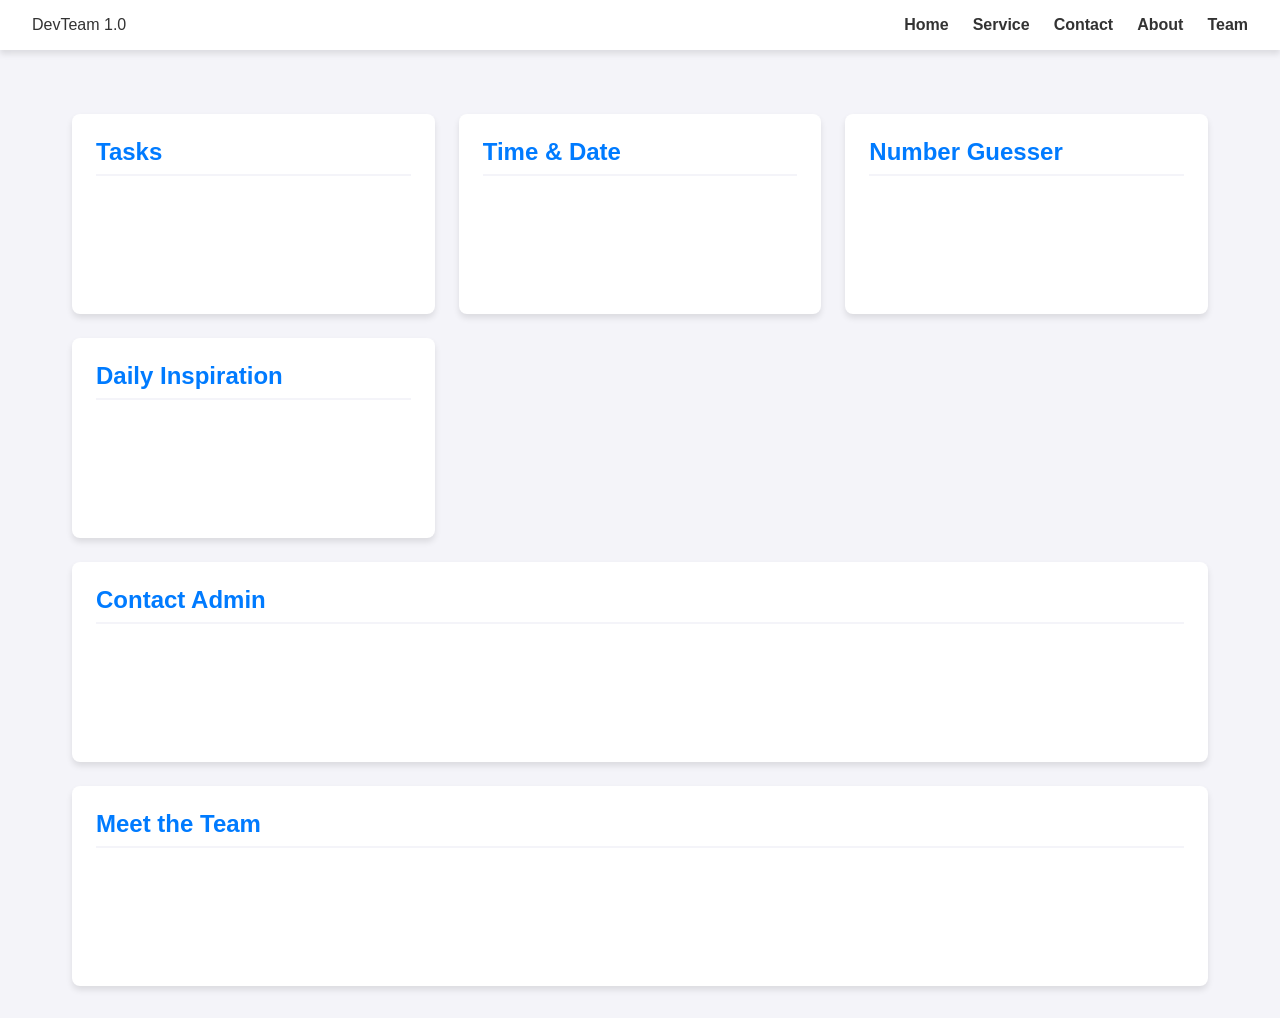
<file: index.html>
<!DOCTYPE html>
<html lang="en">
  <head>
    <meta charset="UTF-8" />
    <meta name="viewport" content="width=device-width, initial-scale=1.0" />
    <title>DevTeam Dashboard</title>
    <link rel="stylesheet" href="css/style.css" />
  </head>
  <body>
    <header>
     <div class="logo">DevTeam 1.0</div>
      <nav>
        <ul>
          <li><a href="#index.html">Home</a></li>
          <li><a href="service.html">Service</a></li>
          <li><a href="contact.html">Contact</a></li>
          <li><a href="about.html">About</a></li>
          <li><a href="team.html">Team</a></li>
        </ul>
      </nav>
     </div>
    </header>

    <main class="dashboard-grid">
      <section id="todo-widget" class="card">
        <h2>Tasks</h2>
      </section>

      <section id="clock-widget" class="card">
        <h2>Time & Date</h2>
      </section>

      <section id="game-widget" class="card">
        <h2>Number Guesser</h2>
      </section>

      <section id="quote-widget" class="card">
        <h2>Daily Inspiration</h2>
      </section>

      <section id="contact-widget" class="card full-width">
        <h2>Contact Admin</h2>
      </section>

      <section id="team-widget" class="card full-width">
        <h2>Meet the Team</h2>
      </section>
    </main>

    <script src="js/app.js"></script>
  </body>
</html>
</file>
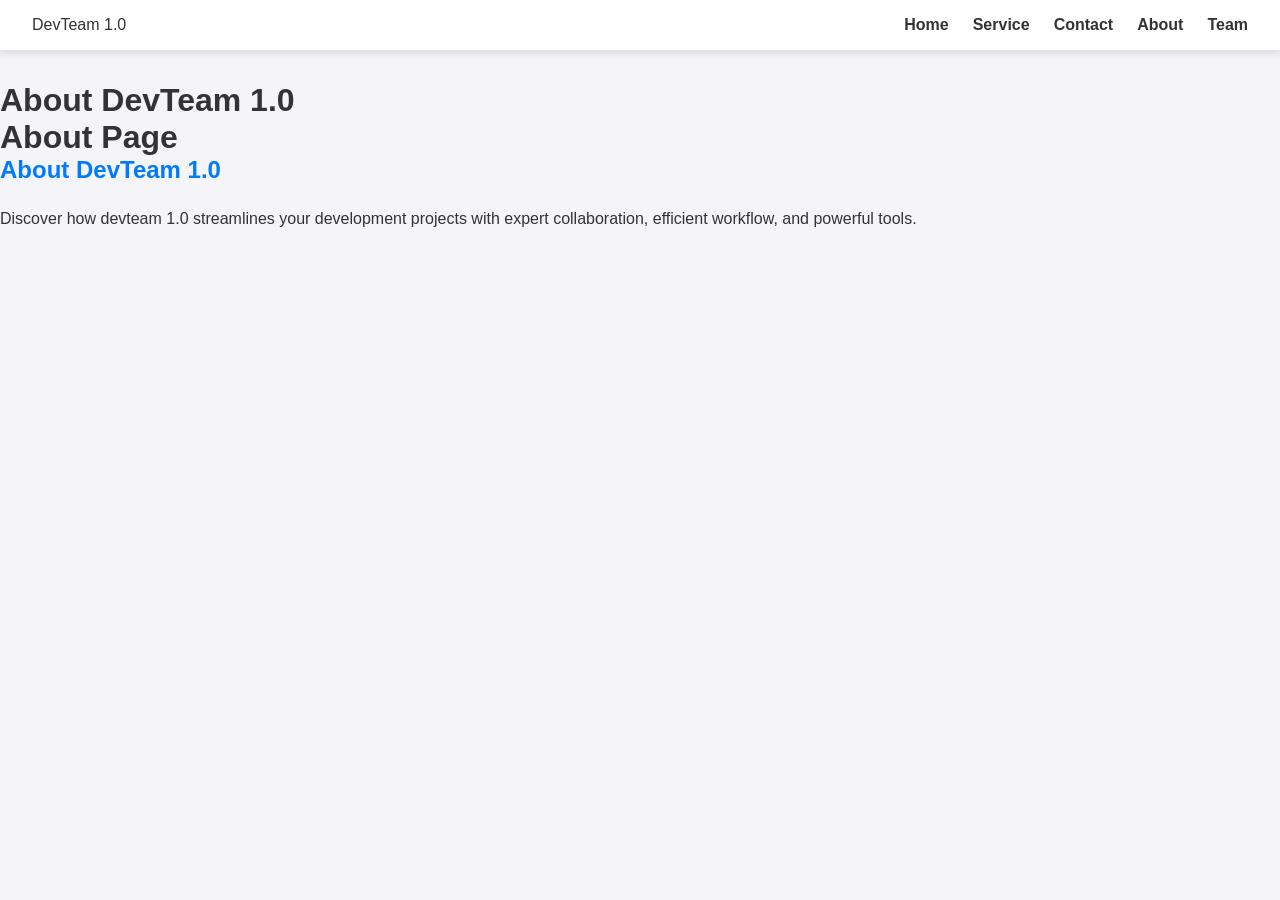
<file: about.html>
<!DOCTYPE html>
<html lang="en">
  <head>
    <meta charset="UTF-8" />
    <meta name="viewport" content="width=device-width, initial-scale=1.0" />
    <title>DevTeam Dashboard</title>
    <link rel="stylesheet" href="css/style.css" />
  </head>
  <body>
    <header>
      <div class="logo">DevTeam 1.0</div>
      <nav>
        <ul>
          <li><a href="index.html">Home</a></li>
          <li><a href="service.html">Service</a></li>
          <li><a href="contact.html">Contact</a></li>
          <li><a href="#about.html">About</a></li>
          <li><a href="team.html">Team</a></li>
        </ul>
      </nav>
    </header>
    <main>

      <h1>About DevTeam 1.0</h1>
    </main>

    
      <h1>About Page</h1>
      <h2>About DevTeam 1.0</h2>
      <p>
        Discover how devteam 1.0 streamlines your development projects with
        expert collaboration, efficient workflow, and powerful tools.
      </p>
    </main>

    <script src="./js/app.js"></script>
  </body>
</html>
</file>
<file: css/style.css>
/* CONFLICT TRAP AREA: 
  Learner 2 will edit these variables for Dark Mode.
  Everyone else must USE these variables (var(--primary-color)) in their widgets.
*/
:root {
    --bg-color: #f4f4f9;
    --card-bg: #ffffff;
    --text-color: #333333;
    --primary-color: #007bff; /* Blue */
    --secondary-color: #6c757d;
    --shadow: 0 4px 6px rgba(0, 0, 0, 0.1);
}

* {
    box-sizing: border-box;
    margin: 0;
    padding: 0;
    font-family: 'Segoe UI', Tahoma, Geneva, Verdana, sans-serif;
}

body {
    background-color: var(--bg-color);
    color: var(--text-color);
    transition: background-color 0.3s ease;
}

header {
    background-color: var(--card-bg);
    padding: 1rem 2rem;
    display: flex;
    justify-content: space-between;
    align-items: center;
    box-shadow: var(--shadow);
    margin-bottom: 2rem;
}

nav ul {
    display: flex;
    list-style: none;
    gap: 1.5rem;
}

nav a {
    text-decoration: none;
    color: var(--text-color);
    font-weight: bold;
}

nav a:hover {
    color: var(--primary-color);
}

/* Dashboard Grid Layout */
.dashboard-grid {
    display: grid;
    grid-template-columns: repeat(auto-fit, minmax(300px, 1fr));
    gap: 1.5rem;
    padding: 2rem;
    max-width: 1200px;
    margin: 0 auto;
}

.card {
    background-color: var(--card-bg);
    padding: 1.5rem;
    border-radius: 8px;
    box-shadow: var(--shadow);
    min-height: 200px;
}

.full-width {
    grid-column: 1 / -1;
}

h2 {
    margin-bottom: 1rem;
    color: var(--primary-color);
    border-bottom: 2px solid var(--bg-color);
    padding-bottom: 0.5rem;
}
</file>
